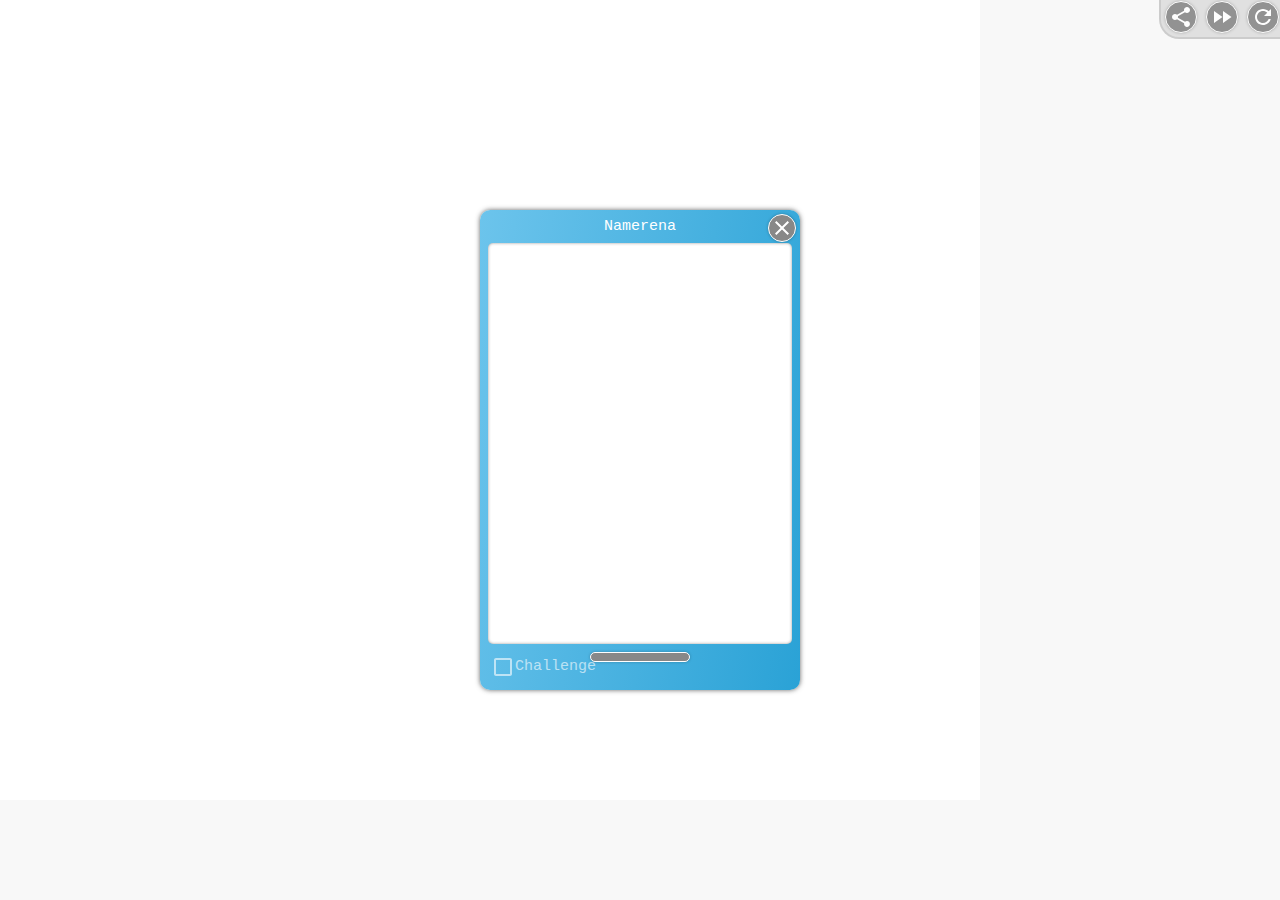
<file: en.html>
<!DOCTYPE html>

<html>
  <head>
    <meta charset="utf-8">
    <meta name="viewport" content="width=device-width, initial-scale=1.0">
    <title>Namerena</title>
	<meta name="description" content="Namerena is a text based fighting game. The result of the game is fully determined by the inputed names.">
    <meta name="keywords" content="Namerena,Game,Name,Predict,Battle,Random">
    <style>
html {
 width:100%;
 height:100%;

}
body {
 margin: 0;
 font-size: 15px;
 width:100%;
 height:100%;
}
*{
 font-family: "Microsoft YaHei", Consolas, Menlo, Monaco, "Lucida Console", "Liberation Mono", "DejaVu Sans Mono", "Bitstream Vera Sans Mono", "Courier New", monospace, serif;
}

.picon {
  width: 28px;
  height: 28px;
  position: relative;
}

.micon {
  width: 32px;
  height: 32px;
  position: relative;
}
.svgicon {
  width: 24px;
  height: 24px;
  position: absolute;
  left: 3px;
  top: 3px;
}

.fastforward {
  background-image: url("data:image/svg+xml;utf8, %3Csvg fill='white' height='24' width='24' xmlns='http://www.w3.org/2000/svg'%3E%3Cpath d='M4 18l8.5-6L4 6v12zm9-12v12l8.5-6L13 6z'/%3E%3C/svg%3E");
}
.share {
  background-image: url("data:image/svg+xml;utf8, %3Csvg fill='white' height='24' width='24' xmlns='http://www.w3.org/2000/svg'%3E%3Cpath d='M18 16.08c-.76 0-1.44.3-1.96.77L8.91 12.7c.05-.23.09-.46.09-.7s-.04-.47-.09-.7l7.05-4.11c.54.5 1.25.81 2.04.81 1.66 0 3-1.34 3-3s-1.34-3-3-3-3 1.34-3 3c0 .24.04.47.09.7L8.04 9.81C7.5 9.31 6.79 9 6 9c-1.66 0-3 1.34-3 3s1.34 3 3 3c.79 0 1.5-.31 2.04-.81l7.12 4.16c-.05.21-.08.43-.08.65 0 1.61 1.31 2.92 2.92 2.92 1.61 0 2.92-1.31 2.92-2.92s-1.31-2.92-2.92-2.92z'/%3E%3C/svg%3E");
}
.refresh {
  background-image: url("data:image/svg+xml;utf8, %3Csvg fill='white' height='24' width='24' xmlns='http://www.w3.org/2000/svg'%3E%3Cpath d='M17.65 6.35C16.2 4.9 14.21 4 12 4c-4.42 0-7.99 3.58-7.99 8s3.57 8 7.99 8c3.73 0 6.84-2.55 7.73-6h-2.08c-.82 2.33-3.04 4-5.65 4-3.31 0-6-2.69-6-6s2.69-6 6-6c1.66 0 3.14.69 4.22 1.78L13 11h7V4l-2.35 2.35z'/%3E%3C/svg%3E");
}
.add {
  left: 1px;
  top: 1px;
  background-image: url("data:image/svg+xml;utf8, %3Csvg fill='white' height='24' width='24' xmlns='http://www.w3.org/2000/svg'%3E%3Cpath d='M19 13h-6v6h-2v-6H5v-2h6V5h2v6h6v2z'/%3E%3C/svg%3E");
}
.rightarrow {
  left: 1px;
  top: 1px;
  background-image: url("data:image/svg+xml;utf8, %3Csvg fill='white' height='24' width='24' xmlns='http://www.w3.org/2000/svg'%3E%3Cpath d='M8.59 16.34l4.58-4.59-4.58-4.59L10 5.75l6 6-6 6z'/%3E%3C/svg%3E");
}
.close {
  left: 1px;
  top: 1px;
  background-image: url("data:image/svg+xml;utf8, %3Csvg fill='white' height='24' viewBox='0 0 24 24' width='24' xmlns='http://www.w3.org/2000/svg'%3E%3Cpath d='M19 6.41L17.59 5 12 10.59 6.41 5 5 6.41 10.59 12 5 17.59 6.41 19 12 13.41 17.59 19 19 17.59 13.41 12z'/%3E%3C/svg%3E");
}

div {
 display:inline-block;
 box-sizing: border-box;
}
iframe {
  border-width: 0;
}
.mdframe {
  width:100%;
  height:100%;
  position:absolute;
  top:0;
  left:0;
}
#endFrame {
  box-shadow: 0px 0px 5px 0px rgba(50, 50, 50, 0.75);
  width: 320px;
}
.panels {
  position: absolute;
  width:100%;
  height:100%;
  min-height:380px;
  pointer-events:none;
}
.panel {
  position: absolute;
  width: 320px;
  min-height: 320px;
  max-height: 480px;
  margin: auto;
  left:0;
  right:0;
  bottom:0;
  top:0;
  box-shadow: 0px 0px 5px 0px rgba(50, 50, 50, 0.75);

  background: #6cc4ec;
  background: linear-gradient(100deg, #6cc4ec 0%, #2AA2D6 100%); 
  border-radius: 10px;
  
  padding: 8px;
  padding-top: 0;
  pointer-events:auto;
}
.panel > * {
  margin-top: 8px;
}
.horizontal {
  display: -ms-flexbox;
  -ms-flex-direction: row;
  display: -webkit-flexbox;
  -webkit-box-orient: horizontal;
  display: -webkit-flex;
  -webkit-flex-direction: row;
  display: flex;
  flex-direction: row;

  align-items:center;
}
.vertical {
  display: -ms-flexbox;
  -ms-flex-direction: column;
  display: -webkit-flexbox;
  -webkit-box-orient: vertical;
  display: -webkit-flex;
  -webkit-flex-direction: column;
  display: flex;
  flex-direction: column;
  
  flex-align: center;
  -webkit-align-items: center;
  align-items: center;
}

.vertical > * {
  position:relative;
  -webkit-flex: 0 0 auto;
  flex: 0 0 auto;
}

.spacer {
  flex: 1 1 auto;
}


.paneltitle {
  color: #FFF;
  white-space: pre;
  text-align: center;
}
#textdiv {
  width:100%;
  height:320px;
  -webkit-flex: 1 1 320px ;
  flex: 1 1 320px;
}
textarea {
  position: absolute;
  top:0;
  bottom:0;
  height: 100%;
  width: 304px;
  resize: none;
  box-sizing: border-box;
  box-shadow: inset 0px 0px 3px 0px rgba(50, 50, 50, 0.5);
  border: none;
  padding: 5px;
  border-radius: 5px;
}

button,.button {
  background: #888;
  border: solid white 1px;
  border-radius: 20px;
  font-style: normal;
  font-size: 16px;
  padding: 4px 8px;
  color: #fff;
  cursor: pointer;
  box-shadow: 0px 0px 3px 0px rgba(0, 0, 0, 0.25);
  outline:none;
}
button:hover,.button:hover {
  background: #999;
  background: linear-gradient(0deg, #888 0%,#999 100%); 
  box-shadow: 0px 0px 5px 0px rgba(0, 0, 0, 0.5);
}
.goBar {
  width:100%;
  height:30px;
}
.goBtn {
  font-weight: bold;
  font-size: 16px;
  width: 100px; 
  position:absolute;
  left:0;
  right:0;
  margin:auto;
}
.addPlayer {
  position:absolute;
  right: 4px;
}
.closeBtn {
  position:absolute;
  right:4px;
  top:4px;
  margin:0;
}
  

div.checkBoss {
  color: #fff;
  padding-left: 24px;
  line-height: 23px;
  position:relative;
  width:auto;
  height:24px;
  cursor: pointer;
  opacity: 0.6;
  transition: transform 0.5s,opacity 0.2s;
  background-image: url("data:image/svg+xml;utf8, %3Csvg fill='white' height='24' width='24' xmlns='http://www.w3.org/2000/svg'%3E%3Cpath d='M19 5v14H5V5h14m0-2H5c-1.1 0-2 .9-2 2v14c0 1.1.9 2 2 2h14c1.1 0 2-.9 2-2V5c0-1.1-.9-2-2-2z'/%3E%3C/svg%3E");
  background-repeat: no-repeat;
}
.checkBoss:hover {
 opacity: 1;
}
div.checkedBoss {
 opacity: 1;
 background-image: url("data:image/svg+xml;utf8, %3Csvg fill='white' height='24' width='24' xmlns='http://www.w3.org/2000/svg'%3E%3Cpath d='M19 3H5c-1.11 0-2 .9-2 2v14c0 1.1.89 2 2 2h14c1.11 0 2-.9 2-2V5c0-1.1-.89-2-2-2zm-9 14l-5-5 1.41-1.41L10 14.17l7.59-7.59L19 8l-9 9z'/%3E%3C/svg%3E");
 transform: translate(0, -36px);
}

.inputoptions {
  margin-top:0;
  width:100%;
  transition: height 0.5s,opacity 0.5s;
}
.inputoption {
  padding: 4px;
  border-radius: 5px;
  background: rgba(255,255,255,0.25);
  width: 100%;
  height: 32px;
  margin-top: 8px;
  justify-content: flex-end;
}

.weiboBtn {
  font-style: normal;
  font-size: 14px;
  padding:  2px 8px 2px 30px;
  margin: 2px;
  position: relative;
}
.weiboBtn > .weiboIcon {
  position: absolute;
  left: 8px;
  top: 1px;
}

.weiboIcon {
  background-image:url(http://weibo.com/favicon.ico);
  background-size: 20px 20px;
  width: 20px;
  height: 20px;
  margin: 0 4px 0 0 ;
}

.weiboPreview {
  max-width:100%;
  max-height: calc(100% - 180px);
  border-radius: 5px;
  box-shadow: 0px 0px 5px 0px rgba(0, 0, 0, 0.5);
}
.bossSgl {
  width:16px;
  height:16px;
  margin:4px;
}
.bossName {
  color: #fff;
  text-align: center;
}
.showBossBtn {
 font-style: normal;
 font-size: 14px;
 width:auto;
 height:28px;
 min-width:115px;
 max-width:240px;
 padding: 0 3px;
}
.showBossBtn > .rightarrow {
  transform: rotate(90deg);
  position: relative;
  top:0;
  left:0;
}
.bossList {
  right:0;
  bottom:0;
}
.weiboList {
  right:8px;
  bottom:32px;
  align-items: flex-start;
}
.weiboList > * {
  padding: 2px 6px;
  width:100%
}
.menu {
  position: absolute;
  padding: 4px;
  z-index: 10;
   border-radius: 8px;
  background: #888;
  border: solid white 1px;
  color: #fff;
  display: none;
  
}
div.menuopen {
  display:block;
    -webkit-animation:  menu-show 0.2s ease-out 0s 1 both;
    animation:  menu-show 0.2s ease-out 0s 1 both; 
}
@-webkit-keyframes menu-show {
  0%{
    opacity:0;
    transform: translate(0,100%);
  }
  100% {
    opacity:1;
    transform: translate(0,0);
  }
}
@keyframes menu-show {
  0%{
    opacity:0;
    transform: translate(0,100%);
  }
  100% {
    opacity:1;
    transform: translate(0,0);
  }
}

   
   
.menu >* {
 border-radius: 12px;
  cursor: pointer;
}
.menu >*:hover {
  background: #999;
  background: linear-gradient(0deg, #888 0%,#999 100%); 
  box-shadow: 0px 0px 5px 0px rgba(0, 0, 0, 0.5);
}


.bossSelName {
  margin: 0 4px;
}
#qrCanvas {
  box-shadow: 0px 0px 10px 0px rgba(50, 50, 50, 0.75);
  border: 4px solid #FFF;
  border-radius: 5px;
  image-rendering: pixelated;
}
.side_frame {
 position: absolute;
 top:0;
 bottom:0;
 width:300px;
 height:800px;
 border-width: 0;
 overflow-y: hidden;
}

.ad_v {
 right:0;
 width:300px;
 height:100%;
 position: absolute;
 overflow: hidden;
 background: #f8f8f8;
}
.ad_h {
 bottom:0;
 width:100%;
 height:100px;
 position: absolute;
 overflow: hidden;
 background: #f8f8f8;
}

.ad_v > ins {
  bottom:0;
  position: absolute;
}
.ad_h > * {
  left:0;
  right:0;
  position: absolute;
  margin-left:auto;
  margin-right:auto;
}

.body {
  left:0;
  right:0;
  top:0;
  bottom:0;
  position:absolute;
}
.body_v {
  bottom:100px;
}
.body_h {
  right:300px;
}
.controlbar{
  right: 0;
  top: 0;
  position: absolute;
  background: rgba(0,0,0,0.1);
  opacity: 0.9;
  border-width: 0 0 2px 2px;
  padding: 1px 1px 4px 4px;
  border-bottom-left-radius: 20px;
  border-color: rgba(0,0,0,0.1);
  border-style: solid;
}
.controlbar:hover{
  opacity: 1;
}

.loaderbg {
  width:100%;
  height:100%;
  background:white;
  position: absolute;
  transition: opacity 0.5s ease-in-out;
}
.loader {
  left:0;
  right:0;
  top:0;
  bottom:0;
  width:90px;
  height:30px;
  margin:auto;
  position:absolute;
}
.loader > div {
  margin:5px;
  width: 20px;
  height: 20px;
  background-color: #42a8d7;
  border-radius: 50%;
  display: inline-block;
  -webkit-animation: loading-bounce 1.5s ease-in-out 0s infinite both;
          animation: loading-bounce 1.5s ease-in-out 0s infinite both; 
}
.loader > div:first-child{
  -webkit-animation-delay: -0.16s;
          animation-delay: -0.16s; 
}
.loader > div:last-child{
  background-color: #777;
  -webkit-animation-delay: 0.16s;
          animation-delay: 0.16s; 
}

@-webkit-keyframes loading-bounce {
  0%, 80%, 100% {
    -webkit-transform: scale(0);
  }
  40% {
    -webkit-transform: scale(1);
  }
}
@keyframes loading-bounce {
  0%, 80%, 100% {
   transform: scale(0); 
  }
  40% {
   transform: scale(1); 
  } 
}
            
    </style>
    <style id="pstyle">
    </style>
    <script>
    var lanfile = "lang/en.json";

    var customlanpos = window.location.search.lastIndexOf("l=");
    if (customlanpos > 0) {
      lanfile = decodeURIComponent(window.location.search.substring(customlanpos+2));
    }
    req0 = new XMLHttpRequest();
    req0.open("GET", lanfile);
    req0.send();
    req1 = new XMLHttpRequest();
    req1.open("GET", "md5.js");
    req1.send();
    
    req2 = new XMLHttpRequest();
    req2.open("GET", "md5.css");
    req2.send();
    
    req3 = new XMLHttpRequest();
    req3.open("GET", "md5.html");
    req3.send();
    
    
      function cw(){
        return document.querySelector('.mdframe').contentWindow;
      }
      function rld(a){
        a.reload(false);
      }
    </script>
  </head>
 
  <body>
    <div class='ad_h'></div>
    <div class='ad_v'></div>
    <div class='body'>
    <iframe src='md5.html' class='mdframe'></iframe>
      <div class="panels">
        <div id="inputPanel" class="panel vertical">
          <div id='inputtitle' class='paneltitle'></div>
          <div id='textdiv'>
            <textarea></textarea>
          </div>
          
          <div class='inputoptions vertical' style='height:0;opacity:0'>
           <div id='addBossBar' class='inputoption horizontal'>
            <div class='addPlayerLabel'></div>
            <div class='spacer'></div>
            <div class='showBossBtn horizontal button' class='picon'>
              <div class='bossSgl'></div>
              <div class='bossName spacer'></div>
              <div class="svgicon rightarrow"></div>
            </div>
           </div>
           <div class='bossList menu'></div>
          </div>
          
          <div class='weiboList menu vertical'>
            <div id='weiboAdd1' class='horizontal'><div class='weiboIcon'></div></div>
            <div id='weiboAdd2' class='horizontal'><div class='weiboIcon'></div></div>
          </div>
          <div class='goBar'>
            <div class="svgicon checkBoss"></div>
            <button class='goBtn'></button>
            <button class='picon addPlayer' style='display:none'><div class="svgicon add"></div></button>
          </div>
          
          <button class='picon closeBtn'><div class="svgicon close"></div></button>
        </div>
        <div id="sharePanel" class="panel vertical">
          <div id='sharetitle' class='paneltitle'></div>
          <div id='textdiv'>
            <textarea></textarea>
          </div>
          <canvas id='qrCanvas' style='display:none'></canvas>
          <image class='weiboPreview'></image>
          <div id='shareBar' style='display:none'>
            <button id='shareWeibo' class='weiboBtn'><div class='weiboIcon'></div></button>
          </div>
          <button class='picon closeBtn'><div class="svgicon close"></div></button>
        </div>
        <div id="endPanel" class="panel vertical">
         <div id='endtitle' class='paneltitle'></div>
         <iframe id='endFrame' class='spacer'></iframe>
         <button id='refreshPageBtn'></button>
        </div>
      </div>
      <div class='controlbar'>
        <button id='shareBtn' class='micon'><div class="svgicon share"></div></button>
        <button id='fastBtn' class='micon'><div class="svgicon fastforward"></div></button>
        <button id='refreshBtn' class='micon'><div class="svgicon refresh"></div></button>
      </div>
    </div>
    <div class='loaderbg'>
      <div class='loader'>
        <div></div><div></div><div></div>
      </div>
    </div>

    <script src="loader.js"></script>
  </body>
</html>
</file>
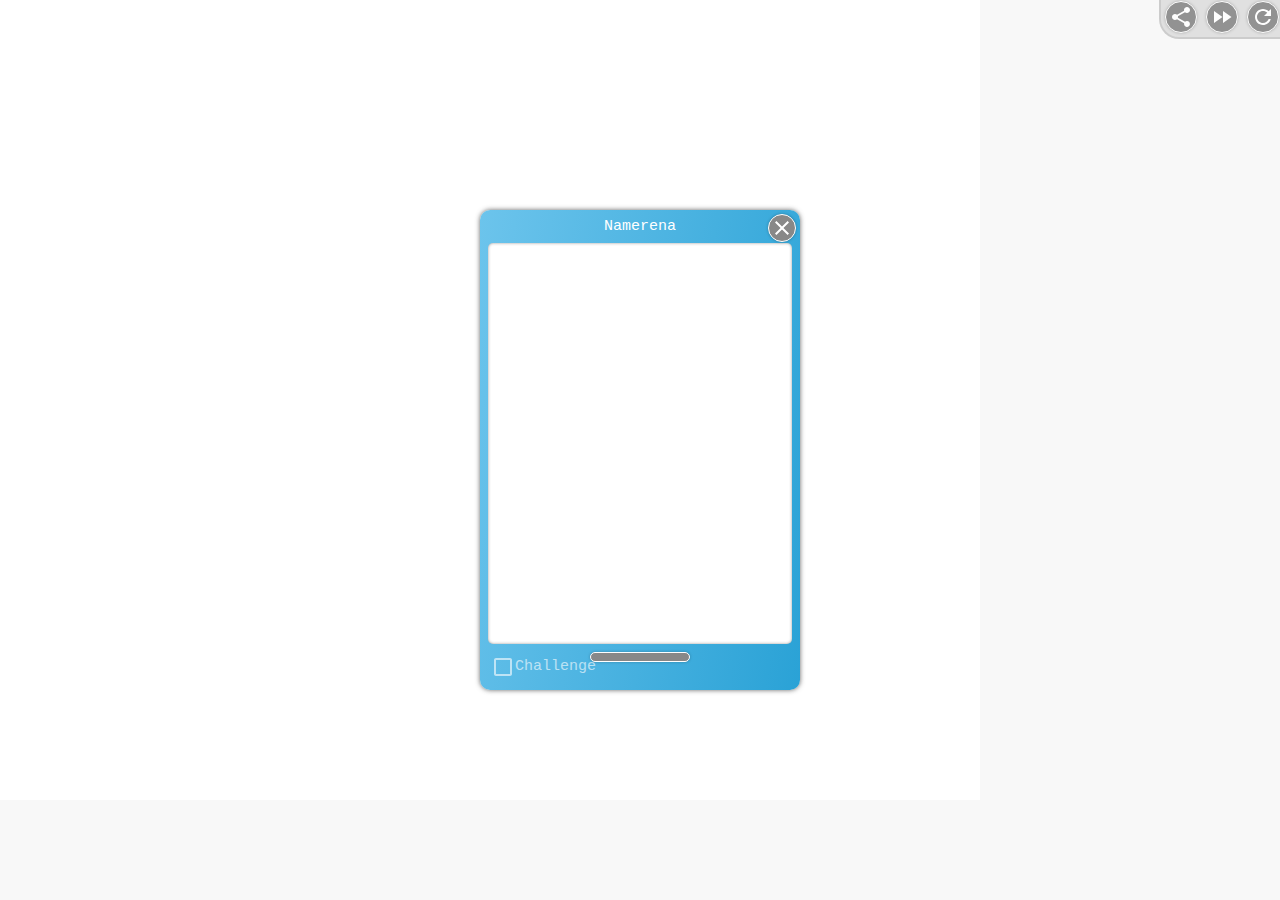
<file: t.html>
<!DOCTYPE html>

<html>
  <head>
    <meta charset="utf-8">
    <meta name="viewport" content="width=device-width, initial-scale=1.0">
    <title>Namerena</title>
	<meta name="description" content="Namerena is a text based fighting game. The result of the game is fully determined by the inputed names.">
    <meta name="keywords" content="Namerena,Game,Name,Predict,Battle,Random">
    <style>
html {
 width:100%;
 height:100%;

}
body {
 margin: 0;
 font-size: 15px;
 width:100%;
 height:100%;
}
*{
 font-family: "Microsoft YaHei", Consolas, Menlo, Monaco, "Lucida Console", "Liberation Mono", "DejaVu Sans Mono", "Bitstream Vera Sans Mono", "Courier New", monospace, serif;
}

.picon {
  width: 28px;
  height: 28px;
  position: relative;
}

.micon {
  width: 32px;
  height: 32px;
  position: relative;
}
.svgicon {
  width: 24px;
  height: 24px;
  position: absolute;
  left: 3px;
  top: 3px;
}

.fastforward {
  background-image: url("data:image/svg+xml;utf8, %3Csvg fill='white' height='24' width='24' xmlns='http://www.w3.org/2000/svg'%3E%3Cpath d='M4 18l8.5-6L4 6v12zm9-12v12l8.5-6L13 6z'/%3E%3C/svg%3E");
}
.share {
  background-image: url("data:image/svg+xml;utf8, %3Csvg fill='white' height='24' width='24' xmlns='http://www.w3.org/2000/svg'%3E%3Cpath d='M18 16.08c-.76 0-1.44.3-1.96.77L8.91 12.7c.05-.23.09-.46.09-.7s-.04-.47-.09-.7l7.05-4.11c.54.5 1.25.81 2.04.81 1.66 0 3-1.34 3-3s-1.34-3-3-3-3 1.34-3 3c0 .24.04.47.09.7L8.04 9.81C7.5 9.31 6.79 9 6 9c-1.66 0-3 1.34-3 3s1.34 3 3 3c.79 0 1.5-.31 2.04-.81l7.12 4.16c-.05.21-.08.43-.08.65 0 1.61 1.31 2.92 2.92 2.92 1.61 0 2.92-1.31 2.92-2.92s-1.31-2.92-2.92-2.92z'/%3E%3C/svg%3E");
}
.refresh {
  background-image: url("data:image/svg+xml;utf8, %3Csvg fill='white' height='24' width='24' xmlns='http://www.w3.org/2000/svg'%3E%3Cpath d='M17.65 6.35C16.2 4.9 14.21 4 12 4c-4.42 0-7.99 3.58-7.99 8s3.57 8 7.99 8c3.73 0 6.84-2.55 7.73-6h-2.08c-.82 2.33-3.04 4-5.65 4-3.31 0-6-2.69-6-6s2.69-6 6-6c1.66 0 3.14.69 4.22 1.78L13 11h7V4l-2.35 2.35z'/%3E%3C/svg%3E");
}
.add {
  left: 1px;
  top: 1px;
  background-image: url("data:image/svg+xml;utf8, %3Csvg fill='white' height='24' width='24' xmlns='http://www.w3.org/2000/svg'%3E%3Cpath d='M19 13h-6v6h-2v-6H5v-2h6V5h2v6h6v2z'/%3E%3C/svg%3E");
}
.rightarrow {
  left: 1px;
  top: 1px;
  background-image: url("data:image/svg+xml;utf8, %3Csvg fill='white' height='24' width='24' xmlns='http://www.w3.org/2000/svg'%3E%3Cpath d='M8.59 16.34l4.58-4.59-4.58-4.59L10 5.75l6 6-6 6z'/%3E%3C/svg%3E");
}
.close {
  left: 1px;
  top: 1px;
  background-image: url("data:image/svg+xml;utf8, %3Csvg fill='white' height='24' viewBox='0 0 24 24' width='24' xmlns='http://www.w3.org/2000/svg'%3E%3Cpath d='M19 6.41L17.59 5 12 10.59 6.41 5 5 6.41 10.59 12 5 17.59 6.41 19 12 13.41 17.59 19 19 17.59 13.41 12z'/%3E%3C/svg%3E");
}

div {
 display:inline-block;
 box-sizing: border-box;
}
iframe {
  border-width: 0;
}
.mdframe {
  width:100%;
  height:100%;
  position:absolute;
  top:0;
  left:0;
}
#endFrame {
  box-shadow: 0px 0px 5px 0px rgba(50, 50, 50, 0.75);
  width: 320px;
}
.panels {
  position: absolute;
  width:100%;
  height:100%;
  min-height:380px;
  pointer-events:none;
}
.panel {
  position: absolute;
  width: 320px;
  min-height: 320px;
  max-height: 480px;
  margin: auto;
  left:0;
  right:0;
  bottom:0;
  top:0;
  box-shadow: 0px 0px 5px 0px rgba(50, 50, 50, 0.75);

  background: #6cc4ec;
  background: linear-gradient(100deg, #6cc4ec 0%, #2AA2D6 100%); 
  border-radius: 10px;
  
  padding: 8px;
  padding-top: 0;
  pointer-events:auto;
}
.panel > * {
  margin-top: 8px;
}
.horizontal {
  display: -ms-flexbox;
  -ms-flex-direction: row;
  display: -webkit-flexbox;
  -webkit-box-orient: horizontal;
  display: -webkit-flex;
  -webkit-flex-direction: row;
  display: flex;
  flex-direction: row;

  align-items:center;
}
.vertical {
  display: -ms-flexbox;
  -ms-flex-direction: column;
  display: -webkit-flexbox;
  -webkit-box-orient: vertical;
  display: -webkit-flex;
  -webkit-flex-direction: column;
  display: flex;
  flex-direction: column;
  
  flex-align: center;
  -webkit-align-items: center;
  align-items: center;
}

.vertical > * {
  position:relative;
  -webkit-flex: 0 0 auto;
  flex: 0 0 auto;
}

.spacer {
  flex: 1 1 auto;
}


.paneltitle {
  color: #FFF;
  white-space: pre;
  text-align: center;
}
#textdiv {
  width:100%;
  height:320px;
  -webkit-flex: 1 1 320px ;
  flex: 1 1 320px;
}
textarea {
  position: absolute;
  top:0;
  bottom:0;
  height: 100%;
  width: 304px;
  resize: none;
  box-sizing: border-box;
  box-shadow: inset 0px 0px 3px 0px rgba(50, 50, 50, 0.5);
  border: none;
  padding: 5px;
  border-radius: 5px;
}

button,.button {
  background: #888;
  border: solid white 1px;
  border-radius: 20px;
  font-style: normal;
  font-size: 16px;
  padding: 4px 8px;
  color: #fff;
  cursor: pointer;
  box-shadow: 0px 0px 3px 0px rgba(0, 0, 0, 0.25);
  outline:none;
}
button:hover,.button:hover {
  background: #999;
  background: linear-gradient(0deg, #888 0%,#999 100%); 
  box-shadow: 0px 0px 5px 0px rgba(0, 0, 0, 0.5);
}
.goBar {
  width:100%;
  height:30px;
}
.goBtn {
  font-weight: bold;
  font-size: 16px;
  width: 100px; 
  position:absolute;
  left:0;
  right:0;
  margin:auto;
}
.addPlayer {
  position:absolute;
  right: 4px;
}
.closeBtn {
  position:absolute;
  right:4px;
  top:4px;
  margin:0;
}
  

div.checkBoss {
  color: #fff;
  padding-left: 24px;
  line-height: 23px;
  position:relative;
  width:auto;
  height:24px;
  cursor: pointer;
  opacity: 0.6;
  transition: transform 0.5s,opacity 0.2s;
  background-image: url("data:image/svg+xml;utf8, %3Csvg fill='white' height='24' width='24' xmlns='http://www.w3.org/2000/svg'%3E%3Cpath d='M19 5v14H5V5h14m0-2H5c-1.1 0-2 .9-2 2v14c0 1.1.9 2 2 2h14c1.1 0 2-.9 2-2V5c0-1.1-.9-2-2-2z'/%3E%3C/svg%3E");
  background-repeat: no-repeat;
}
.checkBoss:hover {
 opacity: 1;
}
div.checkedBoss {
 opacity: 1;
 background-image: url("data:image/svg+xml;utf8, %3Csvg fill='white' height='24' width='24' xmlns='http://www.w3.org/2000/svg'%3E%3Cpath d='M19 3H5c-1.11 0-2 .9-2 2v14c0 1.1.89 2 2 2h14c1.11 0 2-.9 2-2V5c0-1.1-.89-2-2-2zm-9 14l-5-5 1.41-1.41L10 14.17l7.59-7.59L19 8l-9 9z'/%3E%3C/svg%3E");
 transform: translate(0, -36px);
}

.inputoptions {
  margin-top:0;
  width:100%;
  transition: height 0.5s,opacity 0.5s;
}
.inputoption {
  padding: 4px;
  border-radius: 5px;
  background: rgba(255,255,255,0.25);
  width: 100%;
  height: 32px;
  margin-top: 8px;
  justify-content: flex-end;
}

.weiboBtn {
  font-style: normal;
  font-size: 14px;
  padding:  2px 8px 2px 30px;
  margin: 2px;
  position: relative;
}
.weiboBtn > .weiboIcon {
  position: absolute;
  left: 8px;
  top: 1px;
}

.weiboIcon {
  background-image:url(http://weibo.com/favicon.ico);
  background-size: 20px 20px;
  width: 20px;
  height: 20px;
  margin: 0 4px 0 0 ;
}

.weiboPreview {
  max-width:100%;
  max-height: calc(100% - 180px);
  border-radius: 5px;
  box-shadow: 0px 0px 5px 0px rgba(0, 0, 0, 0.5);
}
.bossSgl {
  width:16px;
  height:16px;
  margin:4px;
}
.bossName {
  color: #fff;
  text-align: center;
}
.showBossBtn {
 font-style: normal;
 font-size: 14px;
 width:auto;
 height:28px;
 min-width:115px;
 max-width:240px;
 padding: 0 3px;
}
.showBossBtn > .rightarrow {
  transform: rotate(90deg);
  position: relative;
  top:0;
  left:0;
}
.bossList {
  right:0;
  bottom:0;
}
.weiboList {
  right:8px;
  bottom:32px;
  align-items: flex-start;
}
.weiboList > * {
  padding: 2px 6px;
  width:100%
}
.menu {
  position: absolute;
  padding: 4px;
  z-index: 10;
   border-radius: 8px;
  background: #888;
  border: solid white 1px;
  color: #fff;
  display: none;
  
}
div.menuopen {
  display:block;
    -webkit-animation:  menu-show 0.2s ease-out 0s 1 both;
    animation:  menu-show 0.2s ease-out 0s 1 both; 
}
@-webkit-keyframes menu-show {
  0%{
    opacity:0;
    transform: translate(0,100%);
  }
  100% {
    opacity:1;
    transform: translate(0,0);
  }
}
@keyframes menu-show {
  0%{
    opacity:0;
    transform: translate(0,100%);
  }
  100% {
    opacity:1;
    transform: translate(0,0);
  }
}

   
   
.menu >* {
 border-radius: 12px;
  cursor: pointer;
}
.menu >*:hover {
  background: #999;
  background: linear-gradient(0deg, #888 0%,#999 100%); 
  box-shadow: 0px 0px 5px 0px rgba(0, 0, 0, 0.5);
}


.bossSelName {
  margin: 0 4px;
}
#qrCanvas {
  box-shadow: 0px 0px 10px 0px rgba(50, 50, 50, 0.75);
  border: 4px solid #FFF;
  border-radius: 5px;
  image-rendering: pixelated;
}
.side_frame {
 position: absolute;
 top:0;
 bottom:0;
 width:300px;
 height:800px;
 border-width: 0;
 overflow-y: hidden;
}

.ad_v {
 right:0;
 width:300px;
 height:100%;
 position: absolute;
 overflow: hidden;
 background: #f8f8f8;
}
.ad_h {
 bottom:0;
 width:100%;
 height:100px;
 position: absolute;
 overflow: hidden;
 background: #f8f8f8;
}

.ad_v > ins {
  bottom:0;
  position: absolute;
}
.ad_h > * {
  left:0;
  right:0;
  position: absolute;
  margin-left:auto;
  margin-right:auto;
}

.body {
  left:0;
  right:0;
  top:0;
  bottom:0;
  position:absolute;
}
.body_v {
  bottom:100px;
}
.body_h {
  right:300px;
}
.controlbar{
  right: 0;
  top: 0;
  position: absolute;
  background: rgba(0,0,0,0.1);
  opacity: 0.9;
  border-width: 0 0 2px 2px;
  padding: 1px 1px 4px 4px;
  border-bottom-left-radius: 20px;
  border-color: rgba(0,0,0,0.1);
  border-style: solid;
}
.controlbar:hover{
  opacity: 1;
}

.loaderbg {
  width:100%;
  height:100%;
  background:white;
  position: absolute;
  transition: opacity 0.5s ease-in-out;
}
.loader {
  left:0;
  right:0;
  top:0;
  bottom:0;
  width:90px;
  height:30px;
  margin:auto;
  position:absolute;
}
.loader > div {
  margin:5px;
  width: 20px;
  height: 20px;
  background-color: #42a8d7;
  border-radius: 50%;
  display: inline-block;
  -webkit-animation: loading-bounce 1.5s ease-in-out 0s infinite both;
          animation: loading-bounce 1.5s ease-in-out 0s infinite both; 
}
.loader > div:first-child{
  -webkit-animation-delay: -0.16s;
          animation-delay: -0.16s; 
}
.loader > div:last-child{
  background-color: #777;
  -webkit-animation-delay: 0.16s;
          animation-delay: 0.16s; 
}

@-webkit-keyframes loading-bounce {
  0%, 80%, 100% {
    -webkit-transform: scale(0);
  }
  40% {
    -webkit-transform: scale(1);
  }
}
@keyframes loading-bounce {
  0%, 80%, 100% {
   transform: scale(0); 
  }
  40% {
   transform: scale(1); 
  } 
}
            
    </style>
    <style id="pstyle">
    </style>
    <script>
    var lanfile = "lang/en.json";
    if (navigator.languages == undefined) {
      navigator.languages = [navigator.language];
    }
    for (var i in navigator.languages){
      if (navigator.languages[i].substring(0,2)=="zh") {
        lanfile = "lang/zh.json";
        break;
      }
    }
    var customlanpos = window.location.hash.lastIndexOf("l=");
    if (customlanpos > 0) {
      lanfile = decodeURIComponent(window.location.hash.substring(customlanpos+2));
    }
    req0 = new XMLHttpRequest();
    req0.open("GET", lanfile);
    req0.send();
    req1 = new XMLHttpRequest();
    req1.open("GET", "md5.js");
    req1.send();
    
    req2 = new XMLHttpRequest();
    req2.open("GET", "md5.css");
    req2.send();
    
    req3 = new XMLHttpRequest();
    req3.open("GET", "md5.html");
    req3.send();
    
    
      function cw(){
        return document.querySelector('.mdframe').contentWindow;
      }
      function rld(a){
        a.reload(false);
      }
    </script>
  </head>
 
  <body>
    <div class='ad_h'></div>
    <div class='ad_v'></div>
    <div class='body'>
    <iframe src='md5.html' class='mdframe'></iframe>
      <div class="panels">
        <div id="inputPanel" class="panel vertical">
          <div id='inputtitle' class='paneltitle'></div>
          <div id='textdiv'>
            <textarea></textarea>
          </div>
          
          <div class='inputoptions vertical' style='height:0;opacity:0'>
           <div id='addBossBar' class='inputoption horizontal'>
            <div class='addPlayerLabel'></div>
            <div class='spacer'></div>
            <div class='showBossBtn horizontal button' class='picon'>
              <div class='bossSgl'></div>
              <div class='bossName spacer'></div>
              <div class="svgicon rightarrow"></div>
            </div>
           </div>
           <div class='bossList menu'></div>
          </div>
          
          <div class='weiboList menu vertical'>
            <div id='weiboAdd1' class='horizontal'><div class='weiboIcon'></div></div>
            <div id='weiboAdd2' class='horizontal'><div class='weiboIcon'></div></div>
          </div>
          <div class='goBar'>
            <div class="svgicon checkBoss"></div>
            <button class='goBtn'></button>
            <button class='picon addPlayer' style='display:none'><div class="svgicon add"></div></button>
          </div>
          
          <button class='picon closeBtn'><div class="svgicon close"></div></button>
        </div>
        <div id="sharePanel" class="panel vertical">
          <div id='sharetitle' class='paneltitle'></div>
          <div id='textdiv'>
            <textarea></textarea>
          </div>
          <canvas id='qrCanvas' style='display:none'></canvas>
          <image class='weiboPreview'></image>
          <div id='shareBar' style='display:none'>
            <button id='shareWeibo' class='weiboBtn'><div class='weiboIcon'></div></button>
          </div>
          <button class='picon closeBtn'><div class="svgicon close"></div></button>
        </div>
        <div id="endPanel" class="panel vertical">
         <div id='endtitle' class='paneltitle'></div>
         <iframe id='endFrame' class='spacer'></iframe>
         <button id='refreshPageBtn'></button>
        </div>
      </div>
      <div class='controlbar'>
        <button id='shareBtn' class='micon'><div class="svgicon share"></div></button>
        <button id='fastBtn' class='micon'><div class="svgicon fastforward"></div></button>
        <button id='refreshBtn' class='micon'><div class="svgicon refresh"></div></button>
      </div>
    </div>
    <div class='loaderbg'>
      <div class='loader'>
        <div></div><div></div><div></div>
      </div>
    </div>

    <script src="loader.js"></script>
  </body>
</html>
</file>
